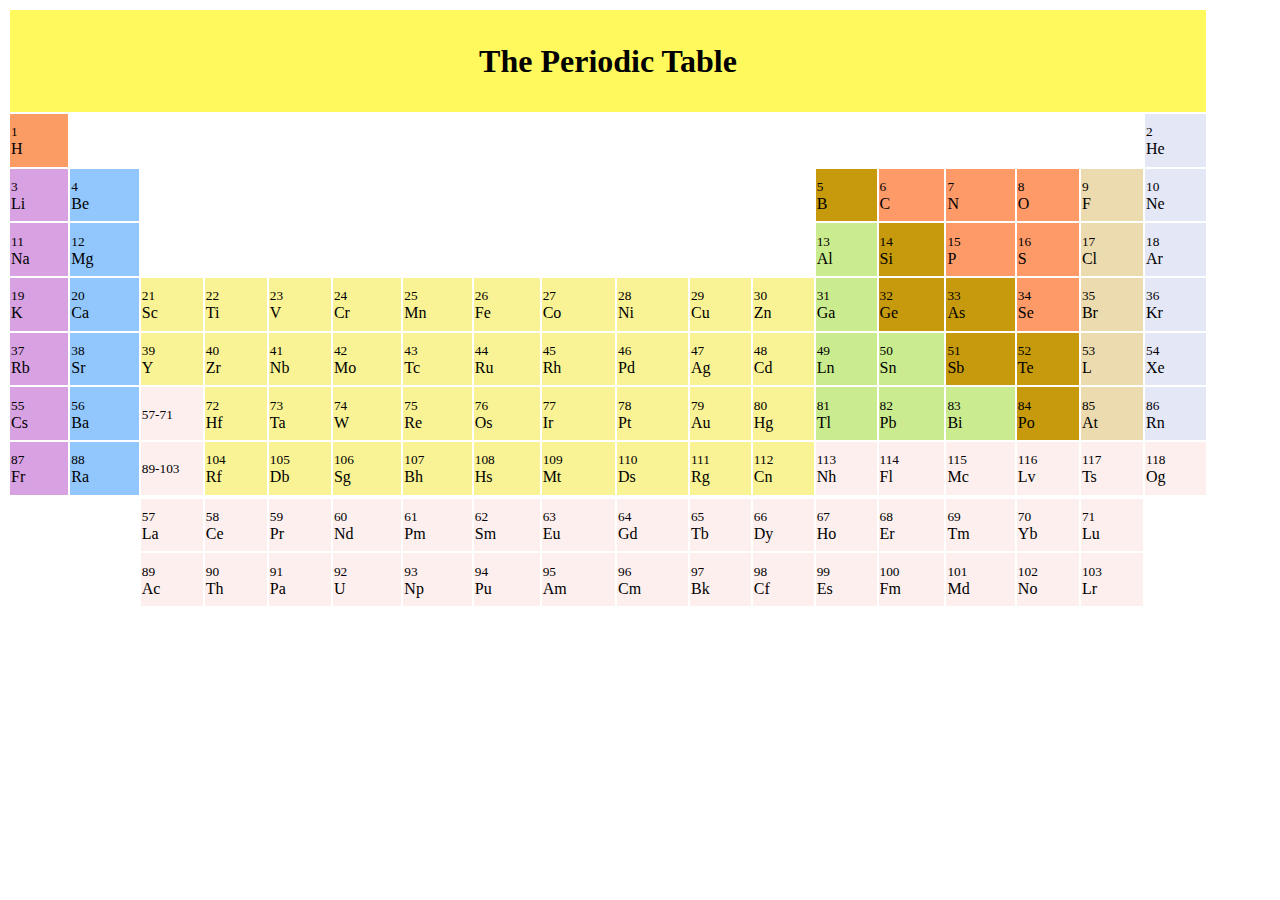
<file: PeriodicTable.html>
﻿<!DOCTYPE html>

<html lang="en" xmlns="http://www.w3.org/1999/xhtml">
<head>
    <meta charset="utf-8" />
    <title></title>
</head>
<body>
    <table frame="box" border="0" width="1200" height="600">
        <thead>
            <tr>
                <th bgcolor="#fff95d" colspan="18" height="100px;"><h1><strong>The Periodic Table</strong></h1></th>
            </tr>
        </thead>
        <tbody>
            <!-- Note : Superscript <td><sup>1</sup>H</td> is not used because it is showing like a power.
                 I found this way looking more good then power thats why i use following code to show numbers above elements.  -->
            <tr>
                <td bgcolor="#fb9c65"><small>1</small><br />H</td>
                <td colspan="16"></td>
                <td bgcolor="#e4e7f6"><small>2</small><br />He</td>
            </tr>
            <tr>
                <td bgcolor="#d8a1e1"><small>3</small><br />Li</td>
                <td bgcolor="#92c7fd"><small>4</small><br />Be</td>
                <td colspan="10"></td>
                <td bgcolor="#c79a0d"><small>5</small><br />B</td>
                <td bgcolor="#fe9a68"><small>6</small><br />C</td>
                <td bgcolor="#fe9a68"><small>7</small><br />N</td>
                <td bgcolor="#fe9a68"><small>8</small><br />O</td>
                <td bgcolor="#ecdbaf"><small>9</small><br />F</td>
                <td bgcolor="#e4e7f6"><small>10</small><br />Ne</td>
            </tr>
            <tr>
                <td bgcolor="#d8a1e1"><small>11</small><br />Na</td>
                <td bgcolor="#92c7fd"><small>12</small><br />Mg</td>
                <td colspan="10"></td>
                <td bgcolor="#caec8e"><small>13</small><br />Al</td>
                <td bgcolor="#c79a0d"><small>14</small><br />Si</td>
                <td bgcolor="#fe9a68"><small>15</small><br />P</td>
                <td bgcolor="#fe9a68"><small>16</small><br />S</td>
                <td bgcolor="#ecdbaf"><small>17</small><br />Cl</td>
                <td bgcolor="#e4e7f6"><small>18</small><br />Ar</td>
            </tr>
            <tr>
                <td bgcolor="#d8a1e1"><small>19</small><br />K</td>
                <td bgcolor="#92c7fd"><small>20</small><br />Ca</td>
                <td bgcolor="#f9f395"><small>21</small><br />Sc</td>
                <td bgcolor="#f9f395"><small>22</small><br />Ti</td>
                <td bgcolor="#f9f395"><small>23</small><br />V</td>
                <td bgcolor="#f9f395"><small>24</small><br />Cr</td>
                <td bgcolor="#f9f395"><small>25</small><br />Mn</td>
                <td bgcolor="#f9f395"><small>26</small><br />Fe</td>
                <td bgcolor="#f9f395"><small>27</small><br />Co</td>
                <td bgcolor="#f9f395"><small>28</small><br />Ni</td>
                <td bgcolor="#f9f395"><small>29</small><br />Cu</td>
                <td bgcolor="#f9f395"><small>30</small><br />Zn</td>
                <td bgcolor="#caec8e"><small>31</small><br />Ga</td>
                <td bgcolor="#c79a0d"><small>32</small><br />Ge</td>
                <td bgcolor="#c79a0d"><small>33</small><br />As</td>
                <td bgcolor="#fe9a68"><small>34</small><br />Se</td>
                <td bgcolor="#ecdbaf"><small>35</small><br />Br</td>
                <td bgcolor="#e4e7f6"><small>36</small><br />Kr</td>
            </tr>
            <tr>
                <td bgcolor="#d8a1e1"><small>37</small><br />Rb</td>
                <td bgcolor="#92c7fd"><small>38</small><br />Sr</td>
                <td bgcolor="#f9f395"><small>39</small><br />Y</td>
                <td bgcolor="#f9f395"><small>40</small><br />Zr</td>
                <td bgcolor="#f9f395"><small>41</small><br />Nb</td>
                <td bgcolor="#f9f395"><small>42</small><br />Mo</td>
                <td bgcolor="#f9f395"><small>43</small><br />Tc</td>
                <td bgcolor="#f9f395"><small>44</small><br />Ru</td>
                <td bgcolor="#f9f395"><small>45</small><br />Rh</td>
                <td bgcolor="#f9f395"><small>46</small><br />Pd</td>
                <td bgcolor="#f9f395"><small>47</small><br />Ag</td>
                <td bgcolor="#f9f395"><small>48</small><br />Cd</td>
                <td bgcolor="#caec8e"><small>49</small><br />Ln</td>
                <td bgcolor="#caec8e"><small>50</small><br />Sn</td>
                <td bgcolor="#c79a0d"><small>51</small><br />Sb</td>
                <td bgcolor="#c79a0d"><small>52</small><br />Te</td>
                <td bgcolor="#ecdbaf"><small>53</small><br />L</td>
                <td bgcolor="#e4e7f6"><small>54</small><br />Xe</td>
            </tr>
            <tr>
                <td bgcolor="#d8a1e1"><small>55</small><br />Cs</td>
                <td bgcolor="#92c7fd"><small>56</small><br />Ba</td>
                <td bgcolor="#fdefee"><small>57-71</small><br /></td>
                <td bgcolor="#f9f395"><small>72</small><br />Hf</td>
                <td bgcolor="#f9f395"><small>73</small><br />Ta</td>
                <td bgcolor="#f9f395"><small>74</small><br />W</td>
                <td bgcolor="#f9f395"><small>75</small><br />Re</td>
                <td bgcolor="#f9f395"><small>76</small><br />Os</td>
                <td bgcolor="#f9f395"><small>77</small><br />Ir</td>
                <td bgcolor="#f9f395"><small>78</small><br />Pt</td>
                <td bgcolor="#f9f395"><small>79</small><br />Au</td>
                <td bgcolor="#f9f395"><small>80</small><br />Hg</td>
                <td bgcolor="#caec8e"><small>81</small><br />Tl</td>
                <td bgcolor="#caec8e"><small>82</small><br />Pb</td>
                <td bgcolor="#caec8e"><small>83</small><br />Bi</td>
                <td bgcolor="#c79a0d"><small>84</small><br />Po</td>
                <td bgcolor="#ecdbaf"><small>85</small><br />At</td>
                <td bgcolor="#e4e7f6"><small>86</small><br />Rn</td>
            </tr>
            <tr>
                <td bgcolor="#d8a1e1"><small>87</small><br />Fr</td>
                <td bgcolor="#92c7fd"><small>88</small><br />Ra</td>
                <td width="60" bgcolor="#fdefee"><small>89-103</small><br /></td>
                <td bgcolor="#f9f395"><small>104</small><br />Rf</td>
                <td bgcolor="#f9f395"><small>105</small><br />Db</td>
                <td bgcolor="#f9f395"><small>106</small><br />Sg</td>
                <td bgcolor="#f9f395"><small>107</small><br />Bh</td>
                <td bgcolor="#f9f395"><small>108</small><br />Hs</td>
                <td bgcolor="#f9f395"><small>109</small><br />Mt</td>
                <td bgcolor="#f9f395"><small>110</small><br />Ds</td>
                <td bgcolor="#f9f395"><small>111</small><br />Rg</td>
                <td bgcolor="#f9f395"><small>112</small><br />Cn</td>
                <td bgcolor="#fdefee"><small>113</small><br />Nh</td>
                <td bgcolor="#fdefee"><small>114</small><br />Fl</td>
                <td bgcolor="#fdefee"><small>115</small><br />Mc</td>
                <td bgcolor="#fdefee"><small>116</small><br />Lv</td>
                <td bgcolor="#fdefee"><small>117</small><br />Ts</td>
                <td bgcolor="#fdefee"><small>118</small><br />Og</td>
            </tr>
            <tr></tr>
            <tr>
                <td colspan="2" rowspan="2"></td>
                <td bgcolor="#fdefee"><small>57</small><br />La</td>
                <td bgcolor="#fdefee"><small>58</small><br />Ce</td>
                <td bgcolor="#fdefee"><small>59</small><br />Pr</td>
                <td bgcolor="#fdefee"><small>60</small><br />Nd</td>
                <td bgcolor="#fdefee"><small>61</small><br />Pm</td>
                <td bgcolor="#fdefee"><small>62</small><br />Sm</td>
                <td bgcolor="#fdefee"><small>63</small><br />Eu</td>
                <td bgcolor="#fdefee"><small>64</small><br />Gd</td>
                <td bgcolor="#fdefee"><small>65</small><br />Tb</td>
                <td bgcolor="#fdefee"><small>66</small><br />Dy</td>
                <td bgcolor="#fdefee"><small>67</small><br />Ho</td>
                <td bgcolor="#fdefee"><small>68</small><br />Er</td>
                <td bgcolor="#fdefee"><small>69</small><br />Tm</td>
                <td bgcolor="#fdefee"><small>70</small><br />Yb</td>
                <td bgcolor="#fdefee"><small>71</small><br />Lu</td>
                <td rowspan="2"></td>
            </tr>
            <tr>
                <td bgcolor="#fdefee"><small>89</small><br />Ac</td>
                <td bgcolor="#fdefee"><small>90</small><br />Th</td>
                <td bgcolor="#fdefee"><small>91</small><br />Pa</td>
                <td bgcolor="#fdefee"><small>92</small><br />U</td>
                <td bgcolor="#fdefee"><small>93</small><br />Np</td>
                <td bgcolor="#fdefee"><small>94</small><br />Pu</td>
                <td bgcolor="#fdefee"><small>95</small><br />Am</td>
                <td bgcolor="#fdefee"><small>96</small><br />Cm</td>
                <td bgcolor="#fdefee"><small>97</small><br />Bk</td>
                <td bgcolor="#fdefee"><small>98</small><br />Cf</td>
                <td bgcolor="#fdefee"><small>99</small><br />Es</td>
                <td bgcolor="#fdefee"><small>100</small><br />Fm</td>
                <td bgcolor="#fdefee"><small>101</small><br />Md</td>
                <td bgcolor="#fdefee"><small>102</small><br />No</td>
                <td bgcolor="#fdefee"><small>103</small><br />Lr</td>
            </tr>
            <!-- Note : Superscript <td><sup>1</sup>H</td> is not used because it is showing like a power.
        I found this way looking more good then power thats why i use following code to show numbers above elements.  -->

        </tbody>
    </table>
</body>
</html>
</file>
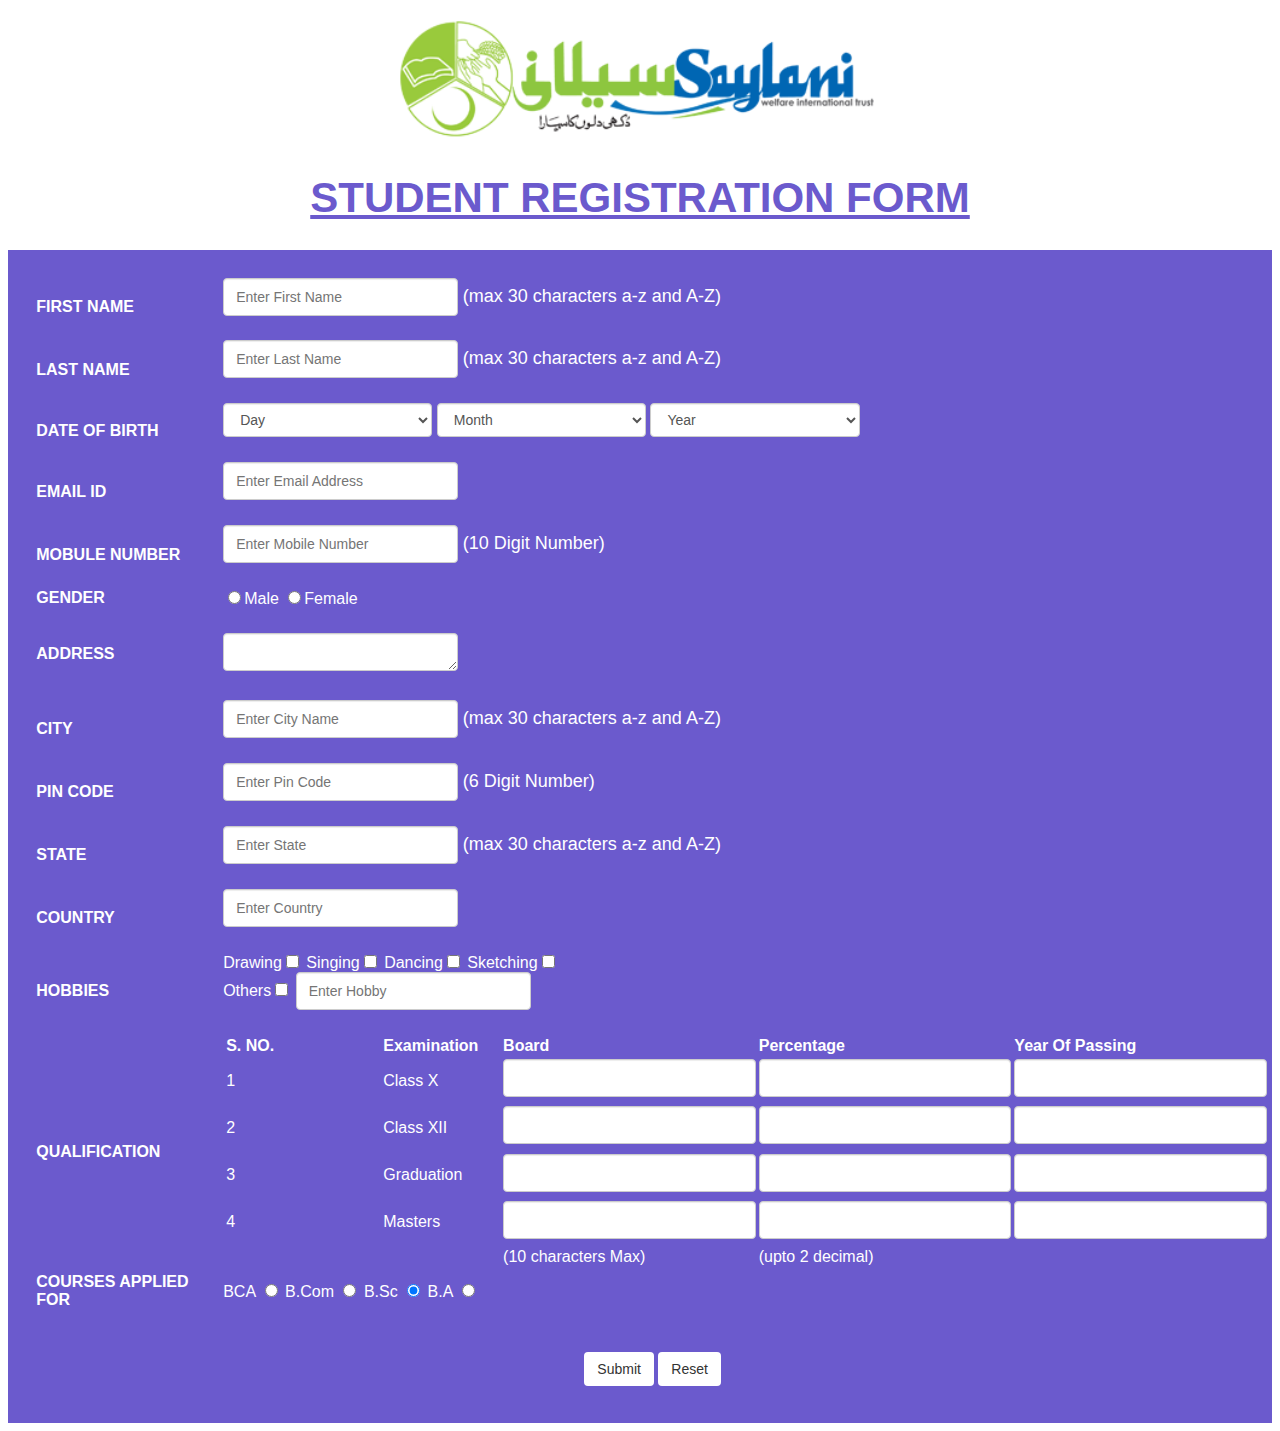
<file: 2ndAssignment/form.html>
﻿<!DOCTYPE html>

<html lang="en" xmlns="http://www.w3.org/1999/xhtml">
<head>
    <meta charset="utf-8" />
    <title></title>
    <link rel="stylesheet" href="CustomStyle.css" />
</head>
<body>
    <div>
        <img src="Saylani-logo.png" alt="Logo" class="logo"  />
        <h1>STUDENT REGISTRATION FORM</h1>
    </div>
    <form action="Successfull.html" class="FormBox">
        
        <table style="width:100%;" id="tblForm">
            <tr>
                <td>
                    <label for="txtFirstName" class="labelHeading">First Name</label>
                </td>
                <td>
                    <input type="text" id="txtFirstName" name="FirstName" class="form-control" placeholder="Enter First Name" />
                    <span>(max 30 characters a-z and A-Z)</span>
                </td>
            </tr>
            <tr>
                <td>
                    <label for="txtLastName" class="labelHeading">Last Name</label>
                </td>
                <td>
                    <input type="text" id="txtLastName" name="LastName" class="form-control" placeholder="Enter Last Name" />
                    <span>(max 30 characters a-z and A-Z)</span>
                </td>
            </tr>
            <tr>
                <td>
                    <label for="DateOfBirth" class="labelHeading">Date Of Birth</label>
                </td>
                <td>
                    <select class="form-control-select" id="cmbDay" name="Day">
                        <option selected="selected">Day</option>
                        <option>Monday</option>
                        <option>Tuesday</option>
                        <option>Wednesday</option>
                        <option>Thursday</option>
                        <option>Friday</option>
                        <option>Saturday</option>
                        <option>Sunday</option>
                    </select>
                    <select class="form-control-select" id="cmbMonth" name="Month">
                        <option selected>Month</option>
                        <option>Janaury</option>
                        <option>February</option>
                        <option>March</option>
                        <option>April</option>
                        <option>May</option>
                        <option>June</option>
                        <option>July</option>
                        <option>August</option>
                        <option>September</option>
                        <option>October</option>
                        <option>November</option>
                        <option>December</option>
                    </select>
                    <select class="form-control-select" id="cmbYear" name="Year">
                        <option selected>Year</option>
                        <option>1995</option>
                        <option>1996</option>
                        <option>1997</option>
                        <option>1998</option>
                        <option>1999</option>
                        <option>2000</option>
                        <option>2001</option>
                        <option>2002</option>
                        <option>2003</option>
                        <option>2004</option>
                        <option>2005</option>
                        <option>2006</option>
                    </select>
                </td>
            </tr>
            <tr>
                <td>
                    <label for="txtEmail" class="labelHeading">Email ID</label>
                </td>
                <td>
                    <input type="email" id="txtEmail" name="Email" class="form-control" placeholder="Enter Email Address" />
                </td>
            </tr>
            <tr>
                <td>
                    <label for="txtMobileNum" class="labelHeading">Mobule Number</label>
                </td>
                <td>
                    <input type="text" id="txtMobileNum" name="MobileNum" class="form-control" placeholder="Enter Mobile Number" />
                    <span>(10 Digit Number)</span>
                </td>
            </tr>
            <tr>
                <td>
                    <label for="txtMobileNum" class="labelHeading">Gender</label>
                </td>
                <td>
                    <input type="radio" name="Gender" checked />Male
                    <input type="radio" name="Gender" />Female
                </td>
            </tr>
            <tr>
                <td>
                    <label for="txtAddress" class="labelHeading">Address</label>
                </td>
                <td>
                    <textarea id="txtAddress" class="form-control" rows="4" cols="34" style="margin-top:2%;"></textarea>
                </td>
            </tr>
            <tr>
                <td>
                    <label for="txtCity" class="labelHeading">City</label>
                </td>
                <td>
                    <input type="text" id="txtCity" name="City" class="form-control" placeholder="Enter City Name" />
                    <span>(max 30 characters a-z and A-Z)</span>
                </td>
            </tr>
            <tr>
                <td>
                    <label for="txtPinCode" class="labelHeading">Pin Code</label>
                </td>
                <td>
                    <input type="text" id="txtPinCode" name="PinCode" class="form-control" placeholder="Enter Pin Code" />
                    <span>(6 Digit Number)</span>
                </td>
            </tr>
            <tr>
                <td>
                    <label for="txtState" class="labelHeading">State</label>
                </td>
                <td>
                    <input type="text" id="txtState" name="State" class="form-control" placeholder="Enter State" />
                    <span>(max 30 characters a-z and A-Z)</span>
                </td>
            </tr>
            <tr>
                <td>
                    <label for="txtCountry" class="labelHeading">Country</label>
                </td>
                <td>
                    <input type="text" id="txtCountry" name="Country" class="form-control" placeholder="Enter Country" />
                </td>
            </tr>
            <tr>
                <td>
                    <label for="txtCountry" class="labelHeading">Hobbies</label>
                </td>
                <td>
                    Drawing<input type="checkbox" name="Hobbies" />
                    Singing<input type="checkbox" name="Hobbies" />
                    Dancing<input type="checkbox" name="Hobbies" />
                    Sketching<input type="checkbox" name="Hobbies" />
                    <br />
                    Others<input type="checkbox" name="Hobbies" />
                    <input type="text" id="txtHobby" name="Hobby" class="form-control" placeholder="Enter Hobby" />
                </td>
            </tr>
            <tr>
                <td>
                    <label for="txtCountry" class="labelHeading">Qualification</label>
                </td>
                <td>
                    <table id="QualificationsTable">
                        <thead>
                            <tr>
                                <th>S. NO.</th>
                                <th>Examination</th>
                                <th>Board</th>
                                <th>Percentage</th>
                                <th>Year Of Passing</th>
                            </tr>
                        </thead>
                        <tbody>
                            <tr>
                                <td>1</td>
                                <td>Class X</td>
                                <td><input type="text" class="form-control" /></td>
                                <td><input type="text" class="form-control" /></td>
                                <td><input type="text" class="form-control" /></td>
                            </tr>
                            <tr>
                                <td>2</td>
                                <td>Class XII</td>
                                <td><input type="text" class="form-control" /></td>
                                <td><input type="text" class="form-control" /></td>
                                <td><input type="text" class="form-control" /></td>
                            </tr>
                            <tr>
                                <td>3</td>
                                <td>Graduation</td>
                                <td><input type="text" class="form-control" /></td>
                                <td><input type="text" class="form-control" /></td>
                                <td><input type="text" class="form-control" /></td>
                            </tr>
                            <tr>
                                <td>4</td>
                                <td>Masters</td>
                                <td><input type="text" class="form-control" /></td>
                                <td><input type="text" class="form-control" /></td>
                                <td><input type="text" class="form-control" /></td>
                            </tr>
                            <tr>
                                <td></td>
                                <td></td>
                                <td>(10 characters Max)</td>
                                <td>(upto 2 decimal)</td>
                                <td></td>
                            </tr>
                        </tbody>
                    </table>
                </td>
            </tr>
            <tr>
                <td>
                    <label for="txtCountry" class="labelHeading">Courses Applied For</label>
                </td>
                <td>
                    BCA <input type="radio" name="Gender" checked />
                    B.Com <input type="radio" name="Gender" />
                    B.Sc <input type="radio" name="Gender" checked />
                    B.A <input type="radio" name="Gender" />
                </td>
            </tr>
            <tr>
                <td>
                    <br />
                    <br />
                </td>
                <td>
                    <br />
                    <br />
                </td>
            </tr>
        </table>
        <div class="btnDiv">
            <input type="submit" value="Submit" class="btn btn-default" />
            <input type="reset" value="Reset" class="btn btn-default" />
        </div>
    </form>


</body>
</html>
</file>
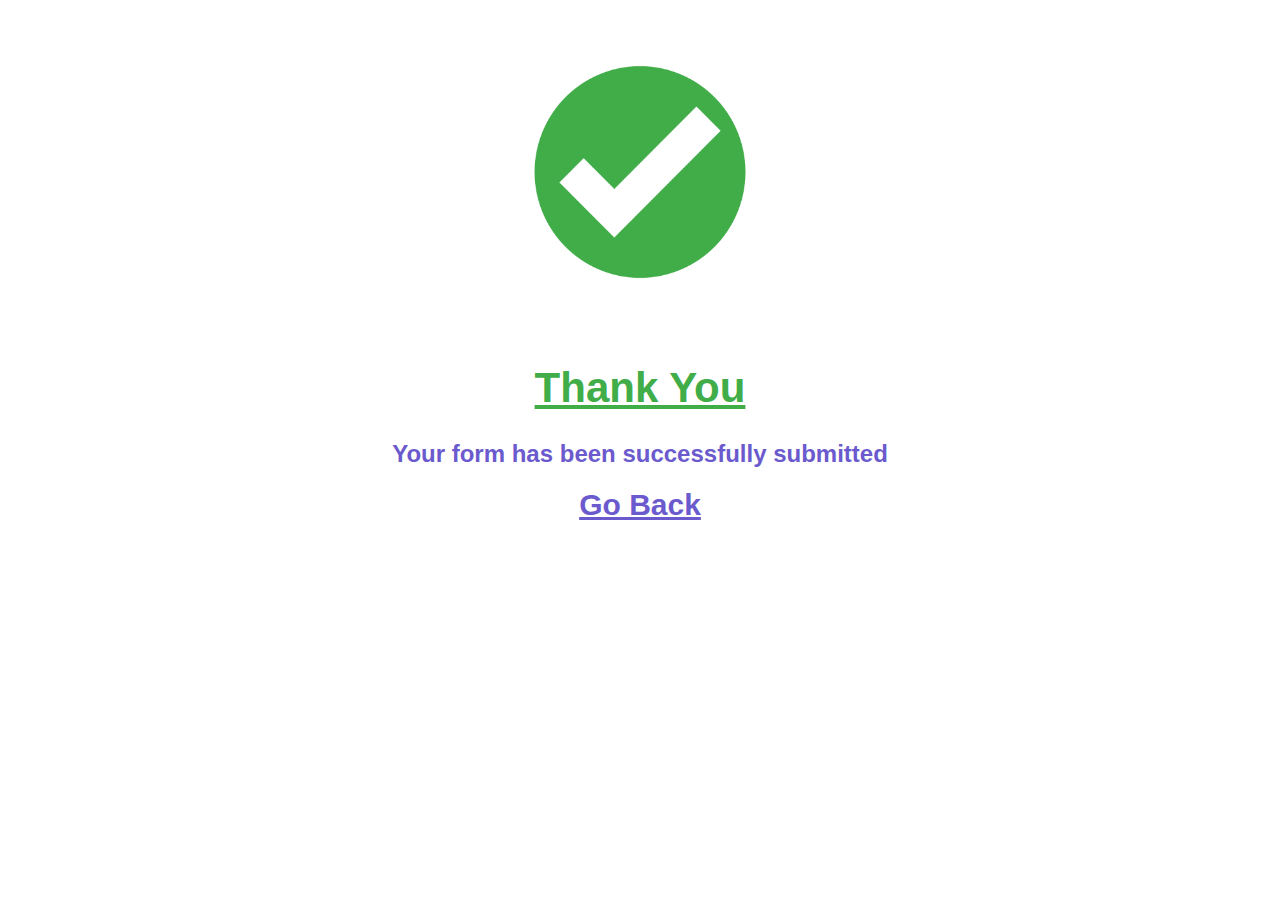
<file: 2ndAssignment/Successfull.html>
<!DOCTYPE html>

<html lang="en" xmlns="http://www.w3.org/1999/xhtml">
<head>
    <meta charset="utf-8" />
    <title></title>
    <link rel="stylesheet" href="CustomStyle.css" />
</head>
<body>
    <div class="dvSuccessfull">
        <img src="Check.png" alt="Check" class="Check" />
    </div>
    <div class="Content">
        <h1>Thank You</h1>
        <h2>Your form has been successfully submitted</h2>
        <a href="form.html">Go Back</a>
    </div>
</body>
</html>
</file>
<file: 2ndAssignment/CustomStyle.css>
﻿/*Main Page CSS*/

body{
    font-family:Arial;
}
form {
    color: white;
    background-color: #6b5acd;
    padding-left: 2%;
}

#tblForm {
    padding-top: 2%;
}

.btnDiv {
    text-align: center;
    padding-bottom: 3%;
}

div > h1 {
    text-align: center;
    font-size: 42px;
    text-decoration: underline;
    color: #6b5acd;
}
textarea{
    margin-top:3%;
}
#QualificationsTable > tr > td {
    width: 5%;
}

#QualificationsTable {
    width: 100%;
}

    #QualificationsTable > thead > tr > th {
        text-align: left;
    }

    #QualificationsTable > tbody > tr > td > input {
        width: 90%;
    }

.logo {
    display: block;
    margin-left: auto;
    margin-right: auto;
    width: 40%;
}
span{
    font-size:18px;
}
.btn-default {
    color: #333;
    background-color: #fff;
    border-color: #ccc;
}

.btn {
    display: inline-block;
    margin-bottom: 0;
    font-weight: 400;
    text-align: center;
    white-space: nowrap;
    vertical-align: middle;
    -ms-touch-action: manipulation;
    touch-action: manipulation;
    cursor: pointer;
    background-image: none;
    border: 1px solid transparent;
    padding: 6px 12px;
    font-size: 14px;
    line-height: 1.42857143;
    border-radius: 4px;
    -webkit-user-select: none;
    -moz-user-select: none;
    -ms-user-select: none;
    user-select: none;
}
td:first-child {
    width: 15%;
}

.labelHeading {
    font-weight: bold;
    text-transform: uppercase;
}

.form-control {
    margin-bottom: 2%;
    display: inline;
    width: 20%;
    height: 24px;
    padding: 6px 12px;
    font-size: 14px;
    line-height: 1.42857143;
    color: #555;
    background-color: #fff;
    background-image: none;
    border: 1px solid #ccc;
    border-radius: 4px;
    -webkit-box-shadow: inset 0 1px 1px rgba(0,0,0,.075);
    box-shadow: inset 0 1px 1px rgba(0,0,0,.075);
    -webkit-transition: border-color ease-in-out .15s,box-shadow ease-in-out .15s;
    -o-transition: border-color ease-in-out .15s,box-shadow ease-in-out .15s;
    -webkit-transition: border-color ease-in-out .15s,-webkit-box-shadow ease-in-out .15s;
    transition: border-color ease-in-out .15s,-webkit-box-shadow ease-in-out .15s;
    transition: border-color ease-in-out .15s,box-shadow ease-in-out .15s;
    transition: border-color ease-in-out .15s,box-shadow ease-in-out .15s,-webkit-box-shadow ease-in-out .15s;
}

.form-control-select {
    margin-bottom: 2%;
    display: inline;
    width: 20%;
    height: 34px;
    padding: 6px 12px;
    font-size: 14px;
    line-height: 1.42857143;
    color: #555;
    background-color: #fff;
    background-image: none;
    border: 1px solid #ccc;
    border-radius: 4px;
    -webkit-box-shadow: inset 0 1px 1px rgba(0,0,0,.075);
    box-shadow: inset 0 1px 1px rgba(0,0,0,.075);
    -webkit-transition: border-color ease-in-out .15s,box-shadow ease-in-out .15s;
    -o-transition: border-color ease-in-out .15s,box-shadow ease-in-out .15s;
    -webkit-transition: border-color ease-in-out .15s,-webkit-box-shadow ease-in-out .15s;
    transition: border-color ease-in-out .15s,-webkit-box-shadow ease-in-out .15s;
    transition: border-color ease-in-out .15s,box-shadow ease-in-out .15s;
    transition: border-color ease-in-out .15s,box-shadow ease-in-out .15s,-webkit-box-shadow ease-in-out .15s;
}

/*Success Page CSS*/
.Check{
    display: block;
    margin-left: auto;
    margin-right: auto;
    width: 20%;
}
.Content > h1{
    text-align:center;
    color:#41ad49;
}
.Content > h2{
    text-align:center;
    color:#6b5acd;
}
.Content > a{
    display:block;
    text-align:center;
    text-decoration:underline;
    font-weight:bold;
    font-size:30px;
    color:#6b5acd;
}
</file>
